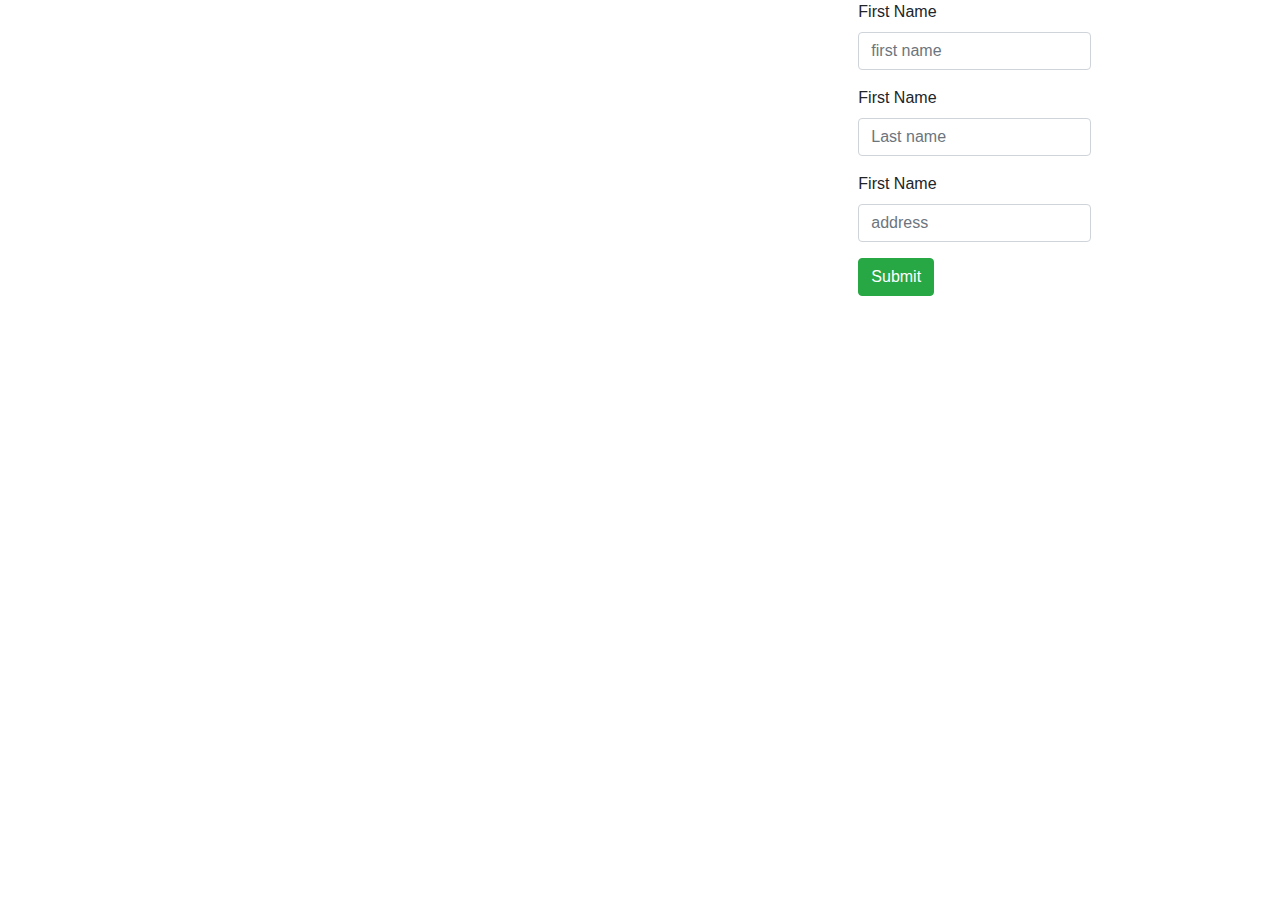
<file: bootstrap.html>
<!DOCTYPE html>
<html lang="en">
<head>
    <meta charset="UTF-8">
    <meta name="viewport" content="width=device-width, initial-scale=1.0">
    <title>Bootstrap Template</title>
    <link rel="stylesheet" href="CSS/bootstrap.css">
</head>
<body>
<!-- <div class="row">
    <div class="bg-dark col-md-6">
        Lorem ipsum dolor, sit amet consectetur adipisicing elit. Dolorem praesentium quasi labore commodi. Reiciendis mollitia laborum numquam, cumque, sed aliquam suscipit illo molestias quis consequatur sapiente nesciunt, odio sequi molestiae?
</div>
<div class="bg-primary col-md-6">
Lorem ipsum dolor sit amet consectetur adipisicing elit. Facilis sed, autem cum reiciendis, repellat perspiciatis veniam architecto sapiente animi dolorum maiores. Hic nisi ullam, quae placeat natus eum atque sunt?
</div>

</div> -->
<div class="row">
    <div class="col col-4"></div>

    <div class="col col-4"></div>
        <form>
            <div class="form-group">
                <label for="">First Name</label>
                <input class="form-control" type="text" placeholder="first name">
            </div>
            <div class="form-group">
                <label for="">First Name</label>
                <input class="form-control" type="text" placeholder="Last name">
            </div>
            <div class="form-group">
                <label for="">First Name</label>
                <input class="form-control" type="text" placeholder="address">
            </div>
           <button class="btn btn btn-success">Submit</button>
        </form>
        
    </div>
   
    <div class="col col-4"></div>
</div>
</body>
</html>
</file>
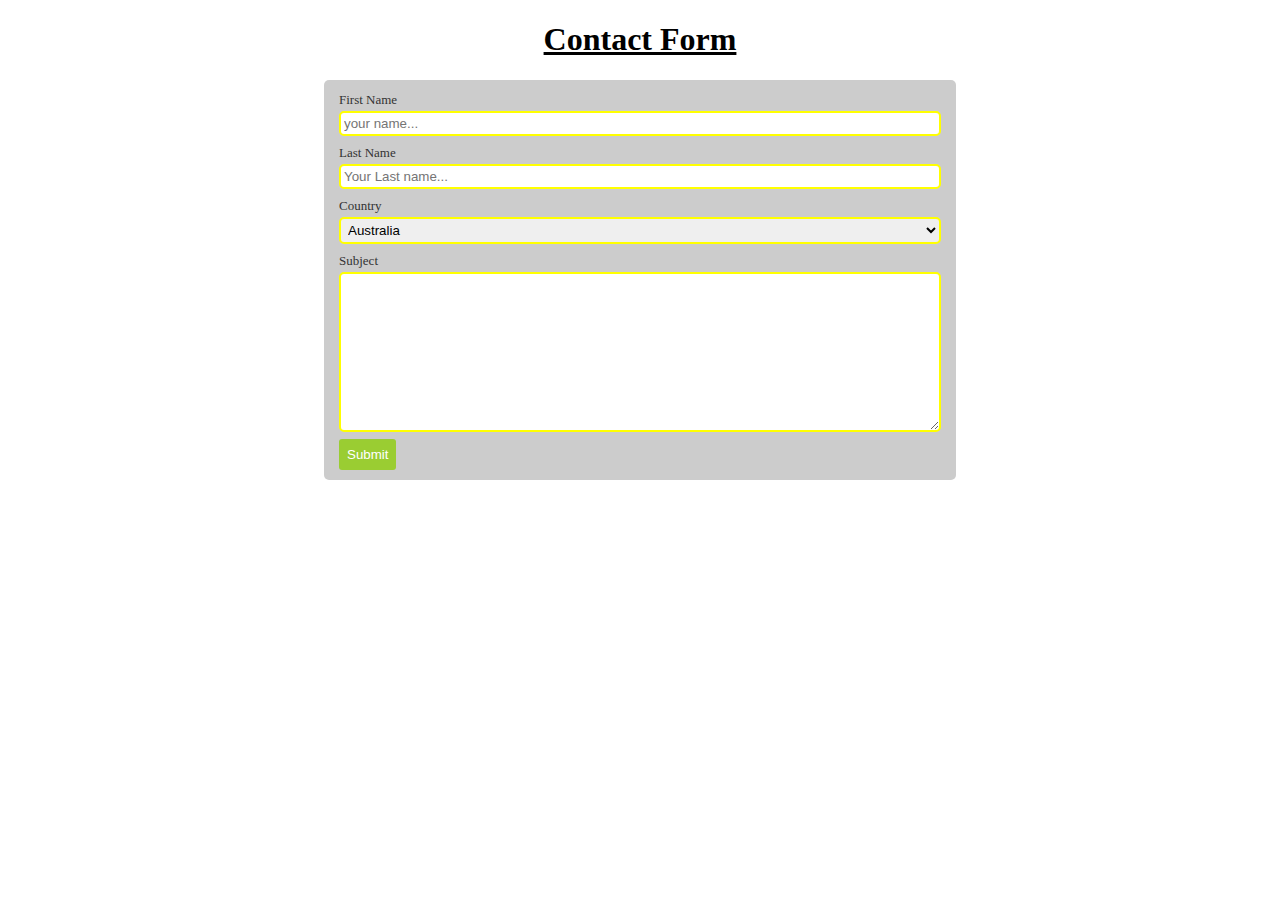
<file: form.html>
<!DOCTYPE html>
<html lang="en">

<head>
    <meta charset="UTF-8">
    <meta name="viewport" content="width=device-width, initial-scale=1.0">
    <title>shadrack</title>
    <link rel="stylesheet" href="CSS/form.css">

   

<body>
    <section>
        <h1 class="header">Contact Form</h1>
        
            
        </a>
    </section>

    <section>
        <article id="form-container"> 
            <form action="">

                <label for="first">First Name</label>
                <input class="form-input" type="text" id="first" placeholder="your name..." />

                <label for="last">Last Name</label>
                <input class="form-input"  type="text" id="last" placeholder="Your Last name..." />

                <label for="">Country</label>
                <select class="form-input" name="" id="countries">
                    <option value="aus"> Australia </option>
                    <option value="aus"> Ghana </option>
                    <option value="aus"> Japan </option>
                    <option value="aus"> America </option>
                    <option value="aus"> Mali </option>
                    <option value="aus"> Niger </option>
                    <option value="aus"> Togo </option>
                    <option value="aus"> Kenya </option>
                    <option value="aus"> Burundi </option>
                    <option value="aus"> England </option>
                    <option value="aus"> Cyprus</option>
                    <option value="aus"> Finland </option>
                </select>

                <label for="subject">Subject</label>
                <textarea class="form-input" name="" id="subject" cols="30" rows="10"></textarea>
                <input class="btn-submit" type="Submit" value="Submit"/>
            </form>
        </article>
    </section>
</body>

</html>
</file>
<file: CSS/form.css>
.header {
    text-align: center;
    text-decoration: underline;
}
#form-container {
    background-color: #cccccc;
    margin-top: 0px;
    margin-right: 25%;
    margin-bottom:0px  ;
    margin-left:25%  ;
    
    border-radius: 5px;
    padding: 10px 15px;
    
}


.form-input {
    display: block;
    width: 100%;
    box-sizing: border-box;
    margin: 3px 0 7px 0;
    padding: 3px;
    border-radius: 5px;

    border: 2px solid yellow;
}

label {
    font-family:"Calibri";
    font-size: small;
    color: #333333;

}
.btn-submit {
    background-color: yellowgreen;
    color: white;
    padding: 8px;
    border-width: 0px;
    border-radius: 3px;
}
.btn-submit:hover {
    background-color: plum;
    text-decoration: underline;
    transition: all 1s;
}
</file>
